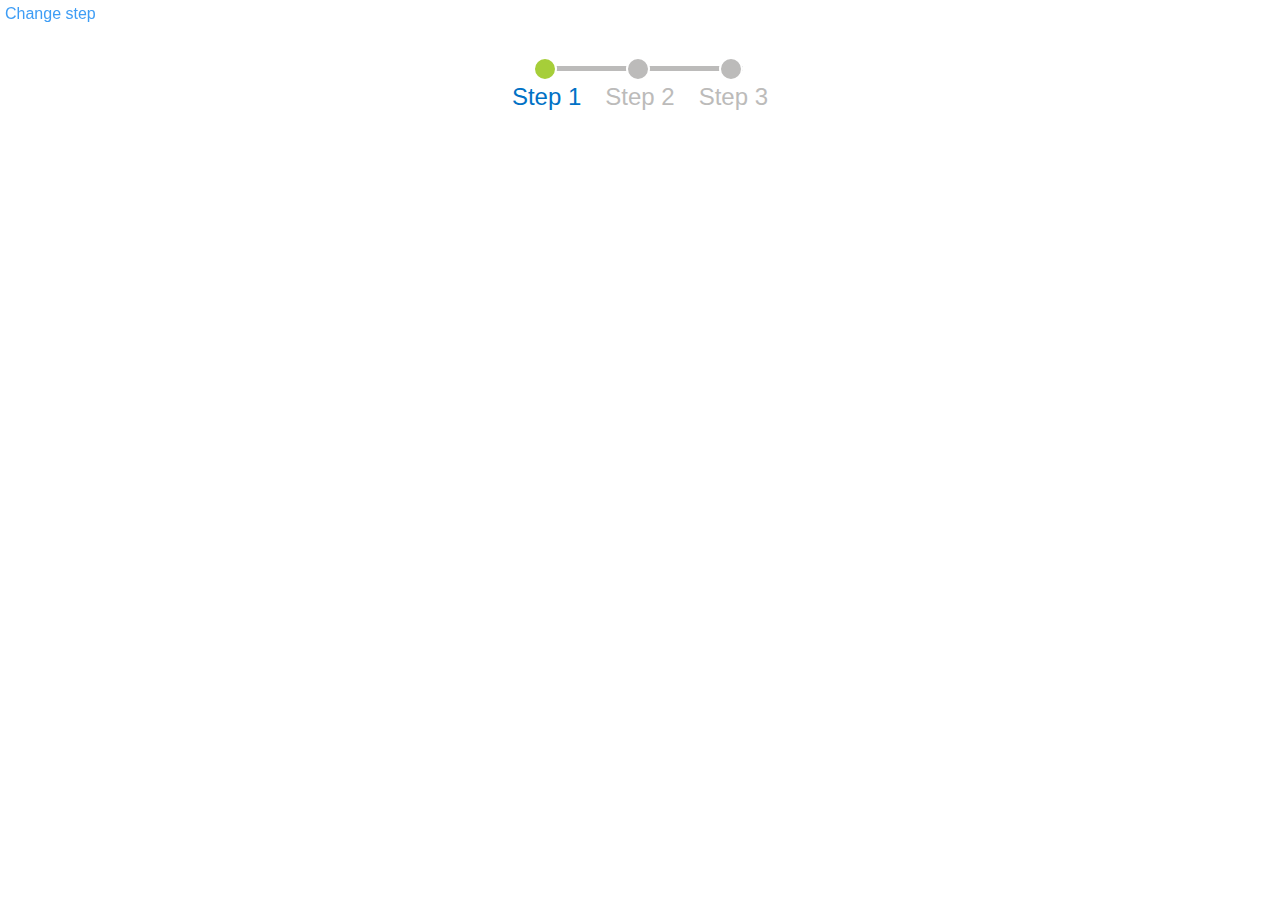
<file: menus/dot-steps.html>
<!DOCTYPE html>
<html lang="en">
<head>
    <meta name="viewport" content="width=device-width, initial-scale=1">
    <style type="text/css">
        * { margin: 0; padding: 0; }
        body {
            padding-top: 3em;
        }
        .change,
        .show-sass {
            font-family: Arial, sans-serif;
            font-size: 0.8em;
            cursor: pointer;
            padding: 5px;
            color: #3E9DF5;
        }
        .change {
            position: fixed;
            top: 0;
            left: 0;
            font-size: 1em;
        }
        .hidden {
            display: none;
        }
        .gist {
            font-size: 12px;
        }


        .steps {
          text-align: center;
          margin: 1em auto 0.5em;
        }
        .steps ul {
          border-top: solid 3px #bcbbba;
          list-style: none;
          padding: 0.5em;
          margin: 0;
          display: inline-block;
          position: relative;
        }
        .steps li:first-child span:before,
        .steps li:last-child span:before {
          content: "";
          background: #fff;
          width: 55%;
          height: 10px;
          position: absolute;
          top: -14px;
        }
        .steps li:first-child span:before {
          left: -0.7em;
        }
        .steps li:last-child span:before {
          right: -0.5em;
        }
        @media only screen and (min-width: 640px) {
          /*.steps li:first-child span:before {
            left: -0.6em;
          }*/
          .steps li:last-child span:before {
            right: -0.6em;
          }
        }
        @media only screen and (min-width: 640px) {
          .steps ul {
            margin-top: 0.1em;
            border-width: 5px;
          }
        }
        .steps li {
          color: #bcbbba;
          float: left;
          font-family: "intel-lt", arial, sans-serif;
          /*margin-right: 1.5em;*/
          padding: 0.2em 0.5em;
          counter-increment: count;
          position: relative;
        }
        .steps li span {
          /*display: none;*/
        }
        .steps li:before {
          content: "";
          width: 10px;
          height: 10px;
          border-radius: 50%;
          background: #bcbbba;
          border: solid 2px white;
          display: block;
          position: absolute;
          left: 35%;
          top: -1em;
        }
        .steps li:after {
         /* content: counter(count);
          min-width: 0.85em;
          display: inline-block;*/
        }
        @media only screen and (min-width: 640px) {
          .steps li:before {
            width: 20px;
            height: 20px;
            top: -0.9em;
          }
          .steps li {
            font-size: 1.5em;
          }
          .steps li span {
            display: inline;
          }
          .steps li:after {
            display: none;
          }
        }
        .steps .current {
          color: #0071c5;
        }
        .steps .current:before {
          background: #a6ce39;
        }
        .steps .current span {
          display: inline;
        }
        .steps .current:after {
          display: none;
        }
        @media only screen and (min-width: 640px) {
          .steps {
            text-align: center;
          }
          .steps ul {
            display: inline-block;
          }
        }
    </style>
</head>
<body>
    <div class="steps">
        <ul>
            <li class="current"><span>Step 1</span></li>
            <li><span>Step 2</span></li>
            <li><span>Step 3</span></li>
        </ul>
    </div>

    <p class="change">Change step</p>
    <!-- <p class="show-sass">Show sass</p> -->

    <div class="sass hidden">
      <script src="https://gist.github.com/grahamlicence/9952633.js"></script>
    </div>

    <script>
        var current = 0,
            steps = document.getElementsByTagName('li'),
            button = document.getElementsByTagName('p')[0],
            sassButton = document.getElementsByClassName('show-sass')[0],
            sass = document.getElementsByClassName('sass')[0],
            hidden = true;

        button.addEventListener('click', function (e) {
            e.preventDefault();
            steps[current].className = '';
            if (current < 2) {
                current += 1;
            } else {
                current = 0;
            }
            steps[current].className = 'current';
        });

        // sassButton.addEventListener('click', function (e) {
        //     e.preventDefault();
        //     if (hidden) {
        //       sass.className = sass.className.replace('hidden', '');
        //     } else {
        //       sass.className += 'hidden';
        //     }
        //     hidden = !hidden;
        // });
    </script>
</body>
</html>
<!--
Sass

// progress steps
.progress {
    text-align: center;
    margin: 1em auto 0.5em;
    
    @media #{$small} {
        text-align: center;
    }

    ul {
        border-top: solid 3px #bcbbba;
        list-style: none;
        padding: 0.5em;
        margin: 0;
        display: inline-block;
        position: relative;   

        @media #{$small} {
            display: inline-block;
            margin-top: 0.1em;
            border-width: 5px;
        }     
    }
    li {
        color: #bcbbba;
        float: left;
        font-family: $intel-lt;
        padding: 0.2em 0.5em;
        counter-increment: count;
        position: relative;

        @media #{$small} {
            font-size: 1.5em;
        }

        &:before {
            content: "";
            width: 10px;
            height: 10px;
            border-radius: 50%;
            background: #bcbbba;
            border: solid 2px white;
            display: block;
            position: absolute;
            left: 40%;
            top: -1em;
            @media #{$small} {
                width: 20px;
                height: 20px;
                top: -0.9em;
            }
        }

        &:after {
            @media #{$small} {
                display: none;
            }
        }

        &:first-child span:before,
        &:last-child span:before {
            content: "";
            background: #fff;
            width: 55%;
            height: 10px;
            position: absolute;
            top: -14px;
        }
        &:first-child span:before {
            left: -0.7em;
        }
        &:last-child span:before {
            right: -0.5em;
            width: 63%; 
            @media #{$small} {
                right: -0.7em;
            }
        }

        span {
            @media #{$small} {
                display: inline;
            }
        }
    }

    .current {
        color: #0071c5;
        &:before {
            background: #a6ce39;
        }
        &:after {
            display: none;
        }
        span {
            display: inline;
        }
    }
}
-->
</file>
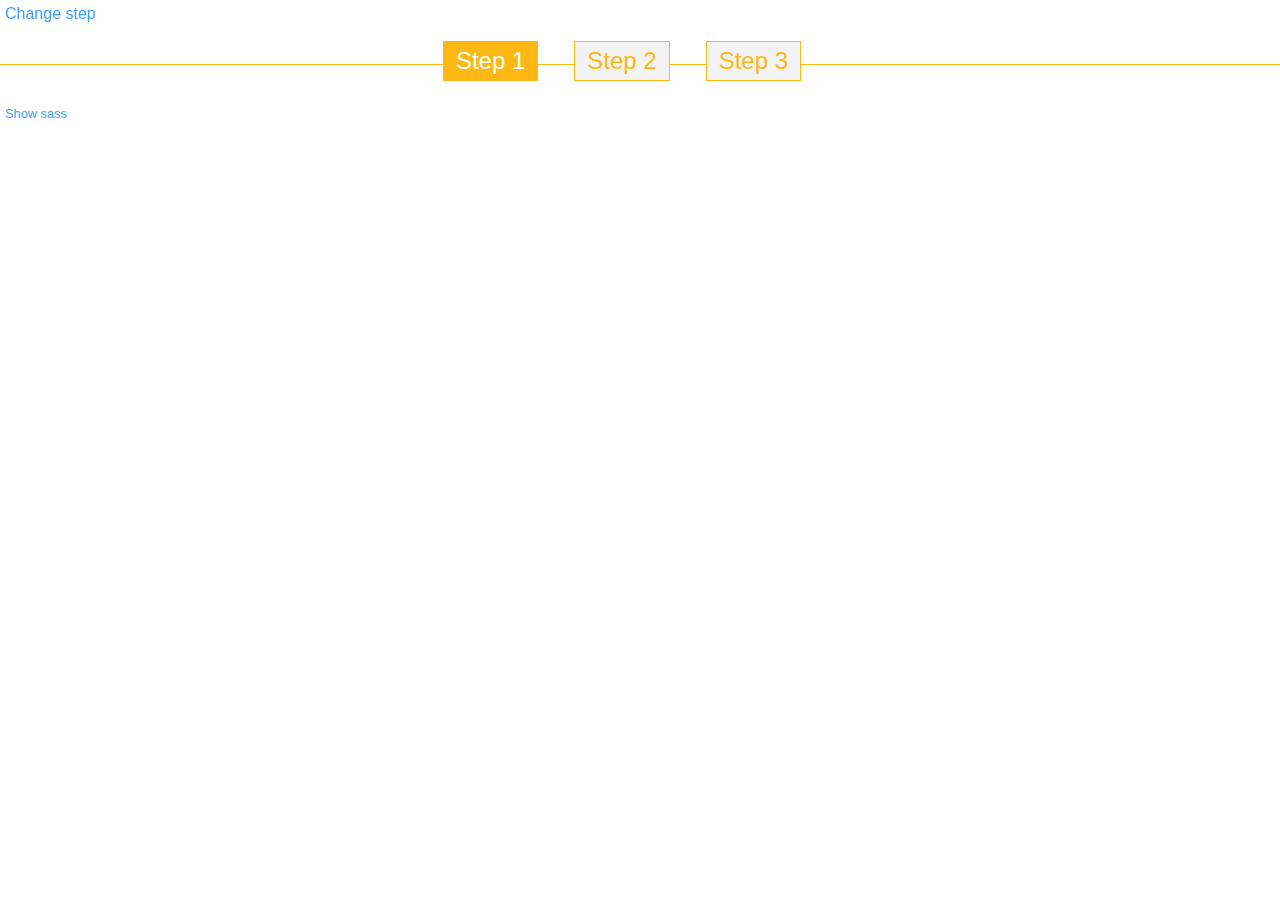
<file: menus/steps.html>
<!DOCTYPE html>
<html lang="en">
<head>
    <meta name="viewport" content="width=device-width, initial-scale=1">
    <style type="text/css">
        * { margin: 0; padding: 0; }
        body {
            padding-top: 3em;
        }
        .change,
        .show-sass {
            font-family: Arial, sans-serif;
            font-size: 0.8em;
            cursor: pointer;
            padding: 5px;
            color: #3E9DF5;
        }
        .change {
            position: fixed;
            top: 0;
            left: 0;
            font-size: 1em;
        }
        .hidden {
            display: none;
        }
        .gist {
            font-size: 12px;
        }

        .steps {
          margin-bottom: 0.5em;
          margin-top: 1em;
          border-top: solid 1px #fdb813;
          text-align: center;
        }
        .steps ul {
          list-style: none;
          padding: 0.5em;
          margin: -1.5em 0 0;
          overflow: hidden;
          display: inline-block;
        }
        @media only screen and (min-width: 640px) {
          .steps ul {
            margin-top: -2em;
          }
        }
        .steps li {
          background: #f3f3f3;
          border: solid 1px #fdb813;
          color: #fdb813;
          float: left;
          font-family: "intel-lt", arial, sans-serif;
          margin-right: 1.5em;
          padding: 0.2em 0.5em;
          counter-increment: count;
        }
        .steps li span {
          display: none;
        }
        .steps li:after {
          content: counter(count);
          min-width: 0.85em;
          display: inline-block;
        }
        @media only screen and (min-width: 640px) {
          .steps li {
            font-size: 1.5em;
          }
          .steps li span {
            display: inline;
          }
          .steps li:after {
            display: none;
          }
        }
        .steps .current {
          color: white;
          background: #fdb813;
        }
        .steps .current span {
          display: inline;
        }
        .steps .current:after {
          display: none;
        }
        @media only screen and (min-width: 640px) {
          .steps {
            text-align: center;
          }
          .steps ul {
            display: inline-block;
          }
        }
    </style>
</head>
<body>
    <div class="steps">
        <ul>
            <li class="current"><span>Step 1</span></li>
            <li><span>Step 2</span></li>
            <li><span>Step 3</span></li>
        </ul>
    </div>

    <p class="change">Change step</p>
    <p class="show-sass">Show sass</p>

    <div class="sass hidden">
      <script src="https://gist.github.com/grahamlicence/9952633.js"></script>
    </div>

    <script>
        var current = 0,
            steps = document.getElementsByTagName('li'),
            button = document.getElementsByTagName('p')[0],
            sassButton = document.getElementsByClassName('show-sass')[0],
            sass = document.getElementsByClassName('sass')[0],
            hidden = true;

        button.addEventListener('click', function (e) {
            e.preventDefault();
            steps[current].className = '';
            if (current < 2) {
                current += 1;
            } else {
                current = 0;
            }
            steps[current].className = 'current';
        });

        sassButton.addEventListener('click', function (e) {
            e.preventDefault();
            if (hidden) {
              sass.className = sass.className.replace('hidden', '');
            } else {
              sass.className += 'hidden';
            }
            hidden = !hidden;
        });
    </script>
</body>
</html>
</file>
